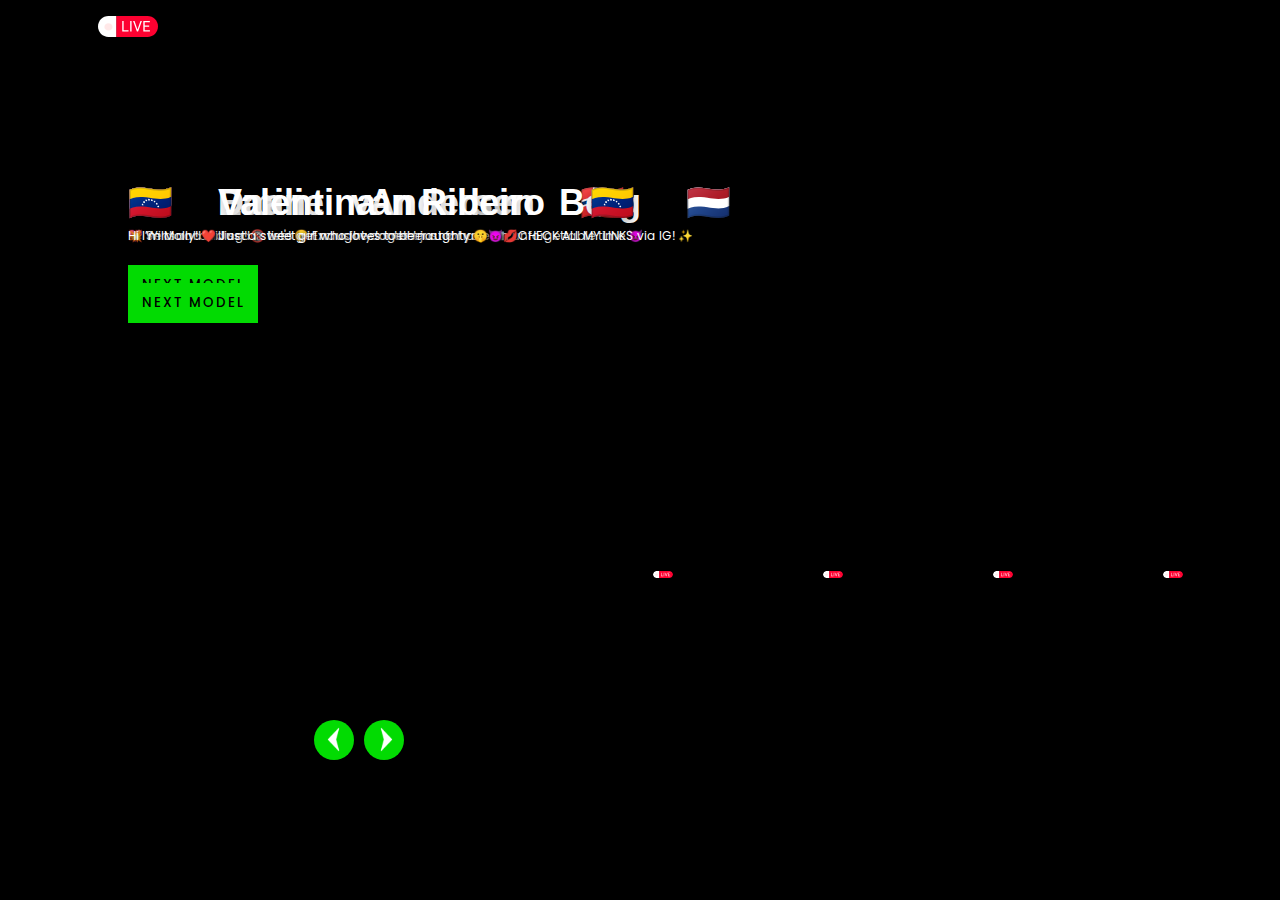
<file: index.html>
<!DOCTYPE html>
<html lang="en">

<head>
    <meta charset="UTF-8">
    <meta http-equiv="X-UA-Compatible" content="IE=edge">
    <meta name="viewport" content="width=device-width, initial-scale=1.0">
    <title>🔴 LIVE </title>
    <link rel="icon" href="image/favicon-16x16.png">
    <!-- Open Graph  -->
    <meta property="og:type" content="website">
    <meta property="og:title" content=" LIVE ">
    <meta property="og:image" content="">
    <meta name="viewport" content="width=device-width, initial-scale=1.0, user-scalable=no">
    <link rel="stylesheet" href="conten/style.css">
    <link rel="stylesheet" href="css/overlay.css">
    <link rel="stylesheet" href="css/styles.css">
    <link href="https://fonts.googleapis.com/css2?family=Noto+Color+Emoji&display=swap" rel="stylesheet">
    
    
</head>

<body>
    
    
    <header>
        <nav>
            
            <a class="navbar-brand-image" itemprop="url"><img src="/image/live.svg"></a>
            
        </nav>
    </header>
    
    <div class="nextPrevArrows">
        <button class="prev"><img class="prev" src="previo.svg"
            style="height: 25px; width: 25px; position: relative; top: 1px; left: -1px;"></button>
            <button class="next"><img class="next" src="nxt.svg"
                style="height: 25px; width: 25px; position: relative; top: 1px; left: 2px;"> </button>
            </div>
            
            <div class=" slider">
                
                <a class="enlace-reutilizable"></a>
                <div class="list">
                    
                    <div class="item">
                        <video id="video1" playsinline autoplay muted loop></video>
                        <div class="content">
                            <div class="title " id="randomName1"></div>
                            <!--<div class="type">VIDEO 1</div>-->
                            <div class="description" id="randomDescription1"></div>
                            <div>
                                <a class="button enlace-reutilizable">
                                    <button>NEXT MODEL
                                        
                                    </button>
                                </a>
                            </div>
                        </div>
                    </div>
                    
                    <div class="item">
                        <video id="video2" playsinline autoplay muted loop></video>
                        <div class="content">
                    <div class="title" id="randomName2"></div>
                    <!--<div class="type">VIDEO 2</div>-->
                    <div class="description" id="randomDescription2"></div>
                    <div>
                        <a class="button enlace-reutilizable">
                            <button>NEXT MODEL
                                
                            </button>
                        </a>
                    </div>
                </div>
            </div>
            
            <div class="item">
                <video id="video3" playsinline autoplay muted loop></video>
                <div class="content">
                    <div class="title" id="randomName3"></div>
                    <!--<div class="type">VIDEO 3</div>-->
                    <div class="description" id="randomDescription3"></div>
                    <div>
                        <a class="button enlace-reutilizable">
                            <button>NEXT MODEL
                                
                            </button>
                        </a>
                    </div>
                </div>
            </div>

            <div class="item">
                <video id="video4" playsinline autoplay muted loop></video>
                <div class="content">
                    <div class="title" id="randomName4"></div>
                    <!--<div class="type">VIDEO 4</div>-->
                    <div class="description" id="randomDescription4"></div>
                    <div>
                        <a class="button enlace-reutilizable">
                            <button>NEXT MODEL
                                
                            </button>
                        </a>
                    </div>
                </div>
            </div>
            
           

        </div>

        <div class="thumbnail" id="thumbnail">
            <div class="item">
                <canvas class="pointer" id="canvas1"></canvas>
                <img src="/image/live.svg" class="responsive-img"
                style="height: 7px; width: 20px; position: relative; top: -214px; left: -52px;">
            </div>

            <div class="item">
                <canvas class="pointer" id="canvas2"></canvas><img src="/image/live.svg" class="responsive-img"
                style="height: 7px; width: 20px; position: relative; top: -214px; left: -52px;">
            </div>
            
            <div class="item">
                <canvas class="pointer" id="canvas3"></canvas><img src="/image/live.svg" class="responsive-img"
                style="height: 7px; width: 20px; position: relative; top: -214px; left: -52px;">
            </div>
            <div class="item">
                <canvas class="pointer" id="canvas4"></canvas><img src="/image/live.svg" class="responsive-img"
                style="height: 7px; width: 20px; position: relative; top: -214px; left: -52px;">
            </div>
            
            
        
        
        
    </div>
    <script src="js/link.js"></script>
    <script src="js/ads.js"></script>
    
    
</body>

</html>
</file>
<file: conten/style.css>
@import url('https://fonts.googleapis.com/css2?family=Poppins:ital,wght@0,100;0,200;0,300;0,400;0,500;0,600;0,700;0,800;0,900;1,100;1,200;1,300;1,400;1,500;1,600;1,700;1,800;1,900&display=swap');

body {
    margin: 0;
    background-color: #000;
    color: #eee;
    font-family: Poppins;
    font-size: 12px;
}

.description {
    text-shadow: 2px 2px 4px rgba(0, 0, 0, 5);
}

a {
    text-decoration: none;
}

header {
    width: 1140px;
    max-width: 80%;
    margin: auto;
    height: 50px;
    display: flex;
    align-items: center;
    position: relative;
    z-index: 100;
}

header a {
    color: #eee;
    margin-right: 5px;
    padding: 5px 10px;
    transition: 0.2s;
}

a.active {
    background: #14ff72cb;
    border-radius: 2px;
}

header a:hover {
    background: #14ff72cb;
    border-radius: 2px;
}

/* slider section */
.slider {
    height: 100vh;
    margin-top: -50px;
    width: 100vw;
    overflow: hidden;
    position: relative;
}
.slider .list .item {
    width: 100%;
    height: 100%;
    position: absolute;
    inset: 0 0 0 0;
}
.slider .list .item video {
    width: 100%;
    height: 100%;
    object-fit: cover;
}
.slider .list .item .content {
    position: absolute;
    top: 20%;
    width: 1140px;
    max-width: 80%;
    left: 50%;
    transform: translateX(-50%);
    padding-right: 30%;
    box-sizing: border-box;
    color: #fff;
    text-shadow: 0 5px 10px #0004;
}

.slider .list .item .content .title,
.slider .list .item .content .type {
    font-size: 3em;
    font-weight: bold;
    line-height: 1.3em;
}
.slider .list .item .type {
    color: #14ff72cb;
}
.slider .list .item .button {
    display: grid;
    grid-template-columns: repeat(2, 130px);
    grid-template-rows: 40px;
    gap: 5px;
    margin-top: 20px;
}
.slider .list .item .button button {
    border: none;
    background-color: #02db02;;
    font-family: Poppins;
    font-weight: 500;
    cursor: pointer;
    transition: 0.4s;
    letter-spacing: 2px;
}

.slider .list .item .button button:hover {
    letter-spacing: 3px;
}
.slider .list .item .button button:nth-child(2) {
    background-color: transparent;
    border: 1px solid #fff;
    color: #eee;
}

/* Thumbnail Section */
.thumbnail {
    position: absolute;
    bottom: 50px;
    left: 50%;
    width: max-content;
    z-index: 100;
    display: flex;
    gap: 20px;
}

.thumbnail .item {
    width: 150px;
    height: 220px;
    flex-shrink: 0;
    position: relative;
}

.thumbnail .item img  {
    width: 100%;
    height: 100%;
    object-fit: cover;
    border-radius: 20px;
    box-shadow: 5px 0 15px rgba(0, 0, 0, 0.3);
}

/* nextPrevArrows Section */
.nextPrevArrows {
    position: absolute;
    top: 80%;
    right: 52%;
    z-index: 100;
    width: 300px;
    max-width: 30%;
    display: flex;
    gap: 10px;
    align-items: center;
}
.nextPrevArrows button {
    width: 40px;
    height: 40px;
    border-radius: 50%;
    background-color: #02db02;;
    border: none;
    color: #fffefe;
    font-family: monospace;
    font-weight: bold;
    transition: .5s;
    cursor: pointer;
}
.nextPrevArrows button:hover {
    background-color: #00ff4c;
    color: #000;
}

/* Animation Part */
.slider .list .item:nth-child(1) {
    z-index: 1;
}

/* animation text in first item */
.slider .list .item:nth-child(1) .content .title,
.slider .list .item:nth-child(1) .content .type,
.slider .list .item:nth-child(1) .content .description,
.slider .list .item:nth-child(1) .content .buttons {
    transform: translateY(50px);
    filter: blur(20px);
    opacity: 0;
    animation: showContent .5s 1s linear 1 forwards;
}
@keyframes showContent {
    to {
        transform: translateY(0px);
        filter: blur(0px);
        opacity: 1;
    }
}
.slider .list .item:nth-child(1) .content .title {
    animation-delay: 0.4s !important;
}
.slider .list .item:nth-child(1) .content .type {
    animation-delay: 0.6s !important;
}
.slider .list .item:nth-child(1) .content .description {
    animation-delay: 0.8s !important;
}
.slider .list .item:nth-child(1) .content .buttons {
    animation-delay: 1s !important;
}

/* Animation for next button click */
.slider.next .list .item:nth-child(1) video {
    width: 150px;
    height: 220px;
    position: absolute;
    bottom: 50px;
    left: 50%;
    border-radius: 30px;
    animation: showImage .5s linear 1 forwards;
}

@keyframes showImage {
    to {
        bottom: 0;
        left: 0;
        width: 100%;
        height: 100%;
        border-radius: 0;
    }
}

.slider.next .thumbnail .item:nth-last-child(1) {
    overflow: hidden;
    animation: showThumbnail .5s linear 1 forwards;
}
.slider.prev .list .item video {
    z-index: 100;
}

@keyframes showThumbnail {
    from {
        width: 0;
        opacity: 0;
    }
}

.slider.next .thumbnail {
    animation: effectNext .5s linear 1 forwards;
}

@keyframes effectNext {
    from {
        transform: translateX(150px);
    }
}

/* Animation for prev button click */
.slider.prev .list .item:nth-child(2) {
    z-index: 2;
}

.slider.prev .list .item:nth-child(2) video {
    animation: outFrame 0.5s linear 1 forwards;
    position: absolute;
    bottom: 0;
    left: 0;
}
@keyframes outFrame {
    to {
        width: 150px;
        height: 220px;
        bottom: 50px;
        left: 50%;
        border-radius: 20px;
    }
}

.slider.prev .thumbnail .item:nth-child(1) {
    overflow: hidden;
    opacity: 0;
    animation: showThumbnail .5s linear 1 forwards;
}
.slider.next .nextPrevArrows button,
.slider.prev .nextPrevArrows button {
    pointer-events: none;
}

.slider.prev .list .item:nth-child(2) .content .title,
.slider.prev .list .item:nth-child(2) .content .type,
.slider.prev .list .item:nth-child(2) .content .description,
.slider.prev .list .item:nth-child(2) .content .buttons {
    animation: contentOut 1.5s linear 1 forwards!important;
}

@keyframes contentOut {
    to {
        transform: translateY(-150px);
        filter: blur(20px);
        opacity: 0;
    }
}
@media screen and (max-width: 678px) {
    .slider .list .item .content {
        padding-right: 0;
    }
    .slider .list .item .content .title {
        font-size: 22px;
    }
}








/*Nuevo Add by moises*/

/*boton live*/

.navbar-brand-image img {
    max-height: auto;
    max-width: 60px;
    transform: translateX(-40px);
    position: absolute;
}

/*emogis and banderas*/
.title {
    font-family: 'Noto Color Emoji', sans-serif;
}



.thumbnail canvas {
    
    box-shadow: 2px 2px  2px rgba(0, 0, 0, 0.5);
}
</file>
<file: css/overlay.css>
.lp_overlay_wrapper.visible .lp_overlay_outer {
    opacity: 1;
    top: 0
}

.lp_overlay_wrapper .lp_overlay_outer {
    display: -webkit-box;
    display: -moz-box;
    display: box;
    display: -ms-flexbox;
    display: -moz-flex;
    display: -webkit-flex;
    display: flex;
    -webkit-box-orient: horizontal;
    -moz-box-orient: horizontal;
    box-orient: horizontal;
    -webkit-box-direction: normal;
    -moz-box-direction: normal;
    box-direction: normal;
    -ms-flex-direction: row;
    -ms-flex-line-pack: start;
    -webkit-flex-direction: row;
    flex-direction: row;
    -ms-flex-wrap: nowrap;
    -webkit-flex-wrap: nowrap;
    flex-wrap: nowrap;
    position: fixed;
    left: 0;
    right: 0;
    top: -50%;
    bottom: 0;
    z-index: 9999;
    align-items: center;
    justify-content: center;
    opacity: 0;
    -webkit-transition: top .5s ease,opacity .5s ease;
    -o-transition: top .5s ease,opacity .5s ease;
    transition: top .5s ease,opacity .5s ease
}

.lp_overlay_wrapper .lp_overlay_outer>* {
    -webkit-box-flex: 1;
    -moz-box-flex: 1;
    box-flex: 1;
    -webkit-flex: 1 1 86%;
    flex: 1 1 86%
}

.lp_overlay_wrapper .lp_overlay_outer>:not(.tweener-size-workaround) {
    width: flex(1 1 86%);
    height: flex(1 1 86%)
}

.lp_overlay_wrapper .lp_overlay_outer:after,.lp_overlay_wrapper .lp_overlay_outer:before,.lp_overlay_wrapper .lp_overlay_outer>br,.lp_overlay_wrapper .lp_overlay_outer>input[type=hidden],.lp_overlay_wrapper .lp_overlay_outer>link,.lp_overlay_wrapper .lp_overlay_outer>meta,.lp_overlay_wrapper .lp_overlay_outer>script,.lp_overlay_wrapper .lp_overlay_outer>style,.lp_overlay_wrapper .lp_overlay_outer>template {
    display: none!important
}

.lp_overlay_wrapper .lp_overlay_outer .lp_overlay_background {
    position: absolute;
    left: 0;
    right: 0;
    top: 0;
    bottom: 0;
    background: #000;
    filter: alpha(opacity=90);
    opacity: .9
}

.lp_overlay_wrapper .lp_overlay_outer .lp_overlay {
    position: relative;
    text-align: left;
    color: #fff;
    background: #141414;
    border: 1px solid #fff;
    padding: 1em;
    flex-grow: 0;
    max-width: 860px;
    max-height: 90%;
    overflow-x: hidden;
    overflow-y: auto
}

.lp_overlay_wrapper .lp_overlay_outer .lp_overlay .title {
    color: #000;
    background-color: #c4c4c4;
    background-image: -moz-linear-gradient(top,#fff,#888);
    background-image: -webkit-linear-gradient(top,#fff,#888);
    background-image: linear-gradient(to bottom,#fff,#888);
    filter: progid:DXImageTransform.Microsoft.gradient(startColorstr='#ffffff', endColorstr='#888888', GradientType=0);
    margin: -1em -1em 0;
    padding: .5em
}

.lp_overlay_wrapper .lp_overlay_outer .lp_overlay .content {
    max-height: 90%;
    overflow-y: auto;
    flex: 0 1 auto
}

.lp_overlay_wrapper .lp_overlay_outer .lp_overlay .footer {
    display: -webkit-box;
    display: -moz-box;
    display: box;
    display: -ms-flexbox;
    display: -moz-flex;
    display: -webkit-flex;
    display: flex;
    -webkit-box-orient: horizontal;
    -moz-box-orient: horizontal;
    box-orient: horizontal;
    -webkit-box-direction: normal;
    -moz-box-direction: normal;
    box-direction: normal;
    -ms-flex-direction: row;
    -ms-flex-line-pack: start;
    -webkit-flex-direction: row;
    flex-direction: row;
    -ms-flex-wrap: nowrap;
    -webkit-flex-wrap: nowrap;
    flex-wrap: nowrap;
    margin: 0 -1em -1em;
    width: auto;
    padding: .5em;
    justify-content: center
}

.lp_overlay_wrapper .lp_overlay_outer .lp_overlay .footer>* {
    -webkit-box-flex: 1;
    -moz-box-flex: 1;
    box-flex: 1;
    -webkit-flex: 1 1 50%;
    flex: 1 1 50%
}

.lp_overlay_wrapper .lp_overlay_outer .lp_overlay .footer>:not(.tweener-size-workaround) {
    width: flex(1 1 50%);
    height: flex(1 1 50%)
}

.lp_overlay_wrapper .lp_overlay_outer .lp_overlay .footer:after,.lp_overlay_wrapper .lp_overlay_outer .lp_overlay .footer:before,.lp_overlay_wrapper .lp_overlay_outer .lp_overlay .footer>br,.lp_overlay_wrapper .lp_overlay_outer .lp_overlay .footer>input[type=hidden],.lp_overlay_wrapper .lp_overlay_outer .lp_overlay .footer>link,.lp_overlay_wrapper .lp_overlay_outer .lp_overlay .footer>meta,.lp_overlay_wrapper .lp_overlay_outer .lp_overlay .footer>script,.lp_overlay_wrapper .lp_overlay_outer .lp_overlay .footer>style,.lp_overlay_wrapper .lp_overlay_outer .lp_overlay .footer>template {
    display: none!important
}

.lp_overlay_wrapper .lp_overlay_outer .lp_overlay .footer .btn {
    display: inline-block;
    width: 5em;
    flex: 0 1 5em;
    padding: .5em 1em;
    text-align: center
}

.lp_overlay_wrapper .lp_overlay_outer .lp_overlay .footer .btn+.btn {
    margin-left: 1em
}

.lp_overlay_wrapper .lp_overlay_outer .lp_overlay .footer .btn,.lp_overlay_wrapper .lp_overlay_outer .lp_overlay .footer .btn:hover,.lp_overlay_wrapper .lp_overlay_outer .lp_overlay .footer .btn:link,.lp_overlay_wrapper .lp_overlay_outer .lp_overlay .footer .btn:visited {
    color: #fff;
    text-decoration: none
}

.lp_overlay_wrapper .lp_overlay_outer .lp_overlay .footer .btn.ok {
    background-color: #00c400;
    background-image: -moz-linear-gradient(top,#0f0,#080);
    background-image: -webkit-linear-gradient(top,#0f0,#080);
    background-image: linear-gradient(to bottom,#0f0,#080);
    filter: progid:DXImageTransform.Microsoft.gradient(startColorstr='#00ff00', endColorstr='#008800', GradientType=0)
}

.lp_overlay_wrapper .lp_overlay_outer .lp_overlay .footer .btn.cancel {
    background-color: #c40000;
    background-image: -moz-linear-gradient(top,red,#800);
    background-image: -webkit-linear-gradient(top,red,#800);
    background-image: linear-gradient(to bottom,red,#800);
    filter: progid:DXImageTransform.Microsoft.gradient(startColorstr='#ff0000', endColorstr='#880000', GradientType=0)
}

/*# sourceMappingURL=overlay.css.map */
</file>
<file: css/styles.css>
body,
.block-image-mobile {
    backdrop-filter: none !important;
}

@media (max-width: 440px) {
    .wrapper .block-image-mobile {
        opacity: .7
    }
}

#webmaster_disclaimer_overlay svg {
    display: inline;
    width: 100px;
    height: 100px;
}

#webmaster_disclaimer_overlay .lp_overlay_outer {
    z-index: 1000001;
    display: block;
}

#webmaster_disclaimer_overlay .lp_overlay {
    text-align: center;
    max-width: 96%;
    left: 50%;
    top: 50%;
    transform: translate(-50%, -50%);
    box-sizing: border-box;
    border-radius: 16px;
    border-color: #888888;
    background: #000000;
    font-family: "Open Sans", Arial, sans-serif;
    font-optical-sizing: auto;
    font-style: normal;
    font-variation-settings: "wdth" 100;
    font-weight: 300;
    font-size: 13px;
    line-height: 1.2;
}

#webmaster_disclaimer_overlay .buttons {
    display: flex;
    justify-content: space-evenly;
}

#webmaster_disclaimer_overlay button {
    display: inline-block;
    padding: 12px 16px;
    font-weight: 600;
    border: 1px solid #000000;
    border-radius: 8px;
    margin: 8px 0;
    cursor: hand;
    cursor: pointer;
    font-size: inherit;
    flex: 0 0 45%;
}

#webmaster_disclaimer_overlay button#yes {
    background-color: #02db02;
    border-color: #02db02
}

#webmaster_disclaimer_overlay button#no {
    background-color: #000000;
    border-color: #888888;
    color: #ffffff;
}

#webmaster_disclaimer_overlay h2 {
    margin: 0;
    font-size: 26px;
    font-weight: 700;
}

#webmaster_disclaimer_overlay small {
    font-size: 9px;
    line-height: 11px;
}

@media (min-width: 420px) {
    #webmaster_disclaimer_overlay .lp_overlay {
        max-width: 400px
    }

    #webmaster_disclaimer_overlay button {
        padding: 16px
    }

    #webmaster_disclaimer_overlay h2 {
        font-size: 36px;
    }
}

@media (min-width: 768px) and (min-height: 768px) {
    #webmaster_disclaimer_overlay .lp_overlay {
        font-size: 25px;
        max-width: 700px
    }

    #webmaster_disclaimer_overlay h2 {
        font-size: 50px
    }

    #webmaster_disclaimer_overlay small {
        font-size: 22px
    }
}

#webmaster_disclaimer_overlay .lp_overlay_background {
    opacity: 1;
}

@supports (backdrop-filter: blur(32px)) {
    #webmaster_disclaimer_overlay .lp_overlay_background {
        background-color: transparent;
        backdrop-filter: blur(11px);
    }
}



.item {
    position: relative; /* Necesario para posicionar la imagen dentro del contenedor */
}

.responsive-loaders {
    max-width: 100%; /* Ajusta la imagen para que no exceda el ancho del contenedor */
    height: auto; /* Mantiene la proporción de la imagen */
    top: 0;
    left: 0;
    right: 0;
    bottom: 0;
    margin: auto; /* Centra la imagen dentro del contenedor */
}

.responsive-img {
    max-width: 100%; /* Ajusta la imagen para que no exceda el ancho del contenedor */
    height: auto; /* Mantiene la proporción de la imagen */
    display: block; /* Asegura que la imagen se comporte como un bloque */
    position: absolute; /* Posiciona la imagen en relación al contenedor */
    top: 0;
    left: 0;
    right: 0;
    bottom: 0;
    margin: auto; /* Centra la imagen dentro del contenedor */
}


.pointer {
    cursor: pointer;
}
</file>
